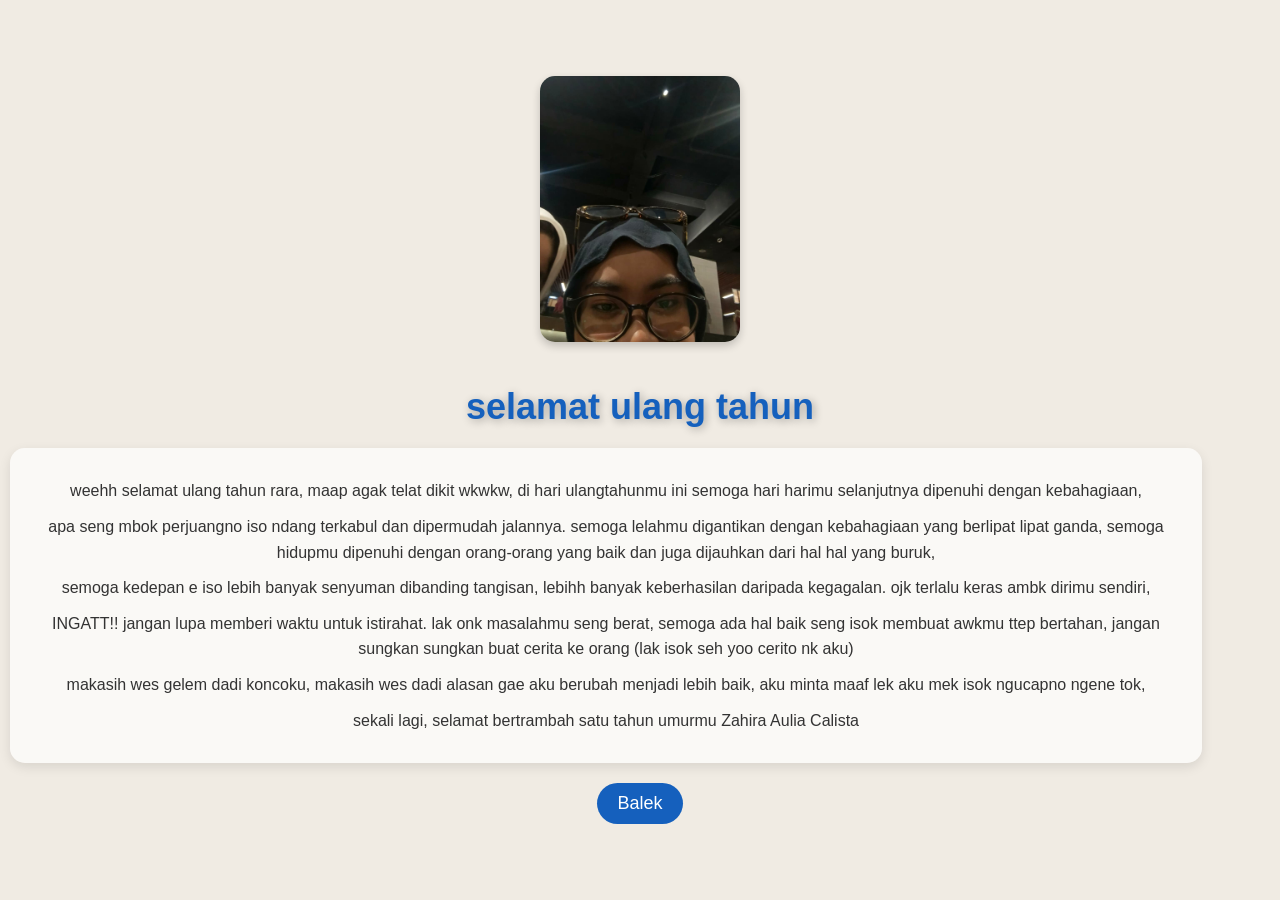
<file: yes.html>
<!DOCTYPE html>
<html lang="en">
    <head>
    <meta charset="utf-8" />
    <meta name="viewport" content="width=device-width, initial-scale=1.0" />
    <title>met ultah</title>
    <style>
        body,
        html {
            margin: 0;
            padding: 0;
            width: 100%;
            height: 100%;
            font-family: Arial, Helvetica, sans-serif;
        }

        body {
            background: #f0ebe3;
            background-size: cover;
            display: flex;
            justify-content: center;
            align-items: center;
        }

        .container {
            text-align: center;
            width: 100%;
        }

        .image-box {
            display: inline-block;
            width: 80%;
            max-width: 200px;
            border-radius: 15px;
            overflow: hidden;
            box-shadow: 0 4px 8px rgba(0, 0, 0, 0.2);
            margin-bottom: 20px;
        
        }

        .image-box img {
            width: 100%;
            display: block;
        }

        .title {
            font-size: 36px;
            font-weight: bold;
            color: #1560bd;
            margin: 20px 0;
            text-align: center;
            text-shadow: 2px 2px 8px rgba(0, 0, 0, 0.3);
        }

        .message {
            font-size: 16px;
            color: #333;
            text-align: center;
            padding: 20px;
            background-color: rgba(255,255,255,0.7);
            border-radius: 15px;
            box-shadow: 0 4px 12px rgba(0,0,0,0.1);
            line-height: 1.6;
            max-width: 90%;
            margin: 0 10px;
        }

        .message {
            margin-bottom: 20px;
        }

        .message p {
            margin: 10px 0;
        }

        .next-button {
            display: inline-block;
            padding: 10px 20px;
            background-color: #1560bd;
            color: white;
            border: none;
            border-radius: 25px;
            font-size: 18px;
            cursor: pointer;
            text-decoration: none;
        }

        .next-button:hover {
            background-color: #1560bd;
        }
    </style>
    </head>
    <body>
        <audio autoplay loop>
            <source src="ssstik.io_1783705987014.mp3" type="audio/mpeg" />
        </audio>
        <div class="container">
            <div class="image-box">
                <img src="selpi.jpeg" alt="" />
            </div>
            <div class="title">selamat ulang tahun</div>

            <div class="message">
                <p>weehh selamat ulang tahun rara, maap agak telat dikit wkwkw, di hari ulangtahunmu ini semoga hari harimu selanjutnya dipenuhi dengan kebahagiaan,</p>
                <p>apa seng mbok perjuangno iso ndang terkabul dan dipermudah jalannya. semoga lelahmu digantikan dengan kebahagiaan yang berlipat lipat ganda, semoga hidupmu dipenuhi dengan orang-orang yang baik dan juga dijauhkan dari hal hal yang buruk, </p>
                <p>semoga kedepan e iso lebih banyak senyuman dibanding tangisan, lebihh banyak keberhasilan daripada kegagalan. ojk terlalu keras ambk dirimu sendiri,</p>
                <p>INGATT!! jangan lupa memberi waktu untuk istirahat. lak onk masalahmu seng berat, semoga ada hal baik seng isok membuat awkmu ttep bertahan, jangan sungkan sungkan buat cerita ke orang (lak isok seh yoo cerito nk aku)</p>
                <p>makasih wes gelem dadi koncoku, makasih wes dadi alasan gae aku berubah menjadi lebih baik, aku minta maaf lek aku mek isok ngucapno ngene tok, </p>
                <p>sekali lagi, selamat bertrambah satu tahun umurmu Zahira Aulia Calista</p>
            </div>
            <a href="index.html" class="next-button">Balek</a>
        </div>
    </body>
</html>
</file>
